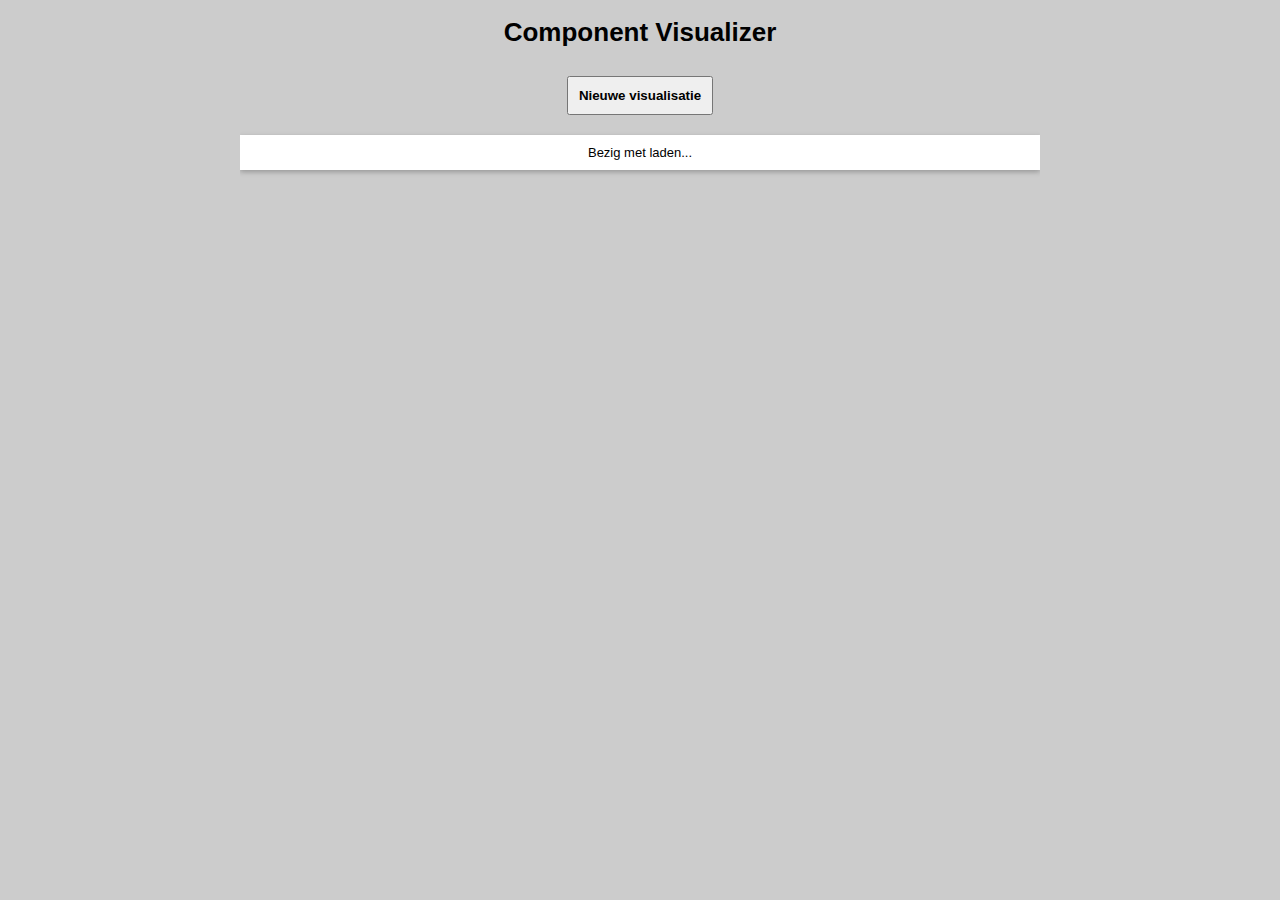
<file: index.html>
﻿<!DOCTYPE html>
<html>
<head>
  <title>Component Visualizer DeLuxe Pro</title>
  <meta name="viewport" content="width=device-width, initial-scale=1, minimum-scale=1, maximum-scale=1, user-scalable=no">
  <meta http-equiv="X-UA-Compatible" content="IE=Edge">

  <style>
    * {
      box-sizing: border-box;
    }

    html {
      height: 100%;
      margin: 0;
      padding: 0;
      overflow: hidden;
    }

    body {
      font: 13px sans-serif;
      position: relative;
      height: 100%;
      margin: 0;
      padding: 0;
      overflow: hidden;
      max-width: 800px;
      margin: 0 auto;
      text-align: center;
      background-color: #CCCCCC;
    }

    a, a:visited {
      color: #444444;
    }

    button {
      margin: 10px 10px 20px 10px;
      padding: 10px;
      font-weight: bold;
      
    }

    #list {
      padding: 10px;
      box-shadow: 0 2px 5px 0 rgba(0,0,0,.26);
      background-color: white;
    }

    table {
      width: 100%;
      table-layout: fixed;
      border-collapse: collapse;
    }

    th {
      padding: 5px 0 5px 0;
    }

    td {
      border-top: solid 1px #CCCCCC;
      padding: 5px 0 5px 0;
    }

    .title {
      text-align: left;
      overflow: hidden;
    }

    .title > a {
      text-overflow: ellipsis;
    }


    .created-on {
      width: 150px;
      text-align: right;
    }

    td.created-on {
      color: #888888;
    }

    td {
      line-height: 25px;
      font-size: 18px;
      position: relative;
    }

    td > a {
      display: block;
      width: 100%;
    }

  </style>
  <link rel="stylesheet" href="style.css" />
</head>
  <body>
    <header>
      <h1>Component Visualizer</h1>
      <button onclick="newVisualization(); return false;">Nieuwe visualisatie</button>
    </header>
    <section>
      <div id="list">
        Bezig met laden...
      </div>
    </section>
    <script>
    
      function newVisualization() {
        document.location = "/graph.html" + (location.search ? (location.search + "&") : "?") + "layout=" + Math.random().toString(36).substr(2, 6);
      } 

      function firebaseLoaded() {

        function getQueryStringParameter(name) {
          name = name.replace(/[\[]/, "\\[").replace(/[\]]/, "\\]");
          var regex = new RegExp("[\\?&]" + name + "=([^&#]*)");
          var results = regex.exec(location.search);
          return results == null ? "" : decodeURIComponent(results[1].replace(/\+/g, " "));
        }

        var d = React.DOM;

        var realm = getQueryStringParameter("realm") || getQueryStringParameter("instance") || "default";
        var rootRef = new window.Firebase("https://entitygraph.firebaseio.com/").child(realm).child("folders/root");
        var filesRef = rootRef.child("files");

        var printDate = function (date) {
          return date.getDate() + "-" + (date.getMonth() + 1) + "-" + date.getFullYear() + " "
          + date.getHours() + ":" + (date.getMinutes() < 10 ? "0" : "") + date.getMinutes();
        };

        var eachKey = function (data, callback) {
          var result = [];
          for(var key in data) {
            result.push(callback(key, data[key]));
          }
          return result;
        };

        var FilesList = React.createClass({
          mixins: [ReactFireMixin],

          getInitialState: function () {
            return { files: {} };
          },

          componentWillMount: function () {
            this.bindAsObject(filesRef.limit(1000), "files");
          },

          render: function () {
            return d.table(null,
              d.thead(null,
                d.tr(null,
                  d.th({ className:"title" }, "Titel"),
                  d.th({ className: "created-on" }, "Aangemaakt op")
                )
              ),
              d.tbody(null, eachKey(this.state.files, function (id, file) {
                return d.tr(null,
                  d.td({ className: "title" },
                    d.a({href:"/graph.html"+(location.search?(location.search+"&"):"?")+"layout="+id}, file.title)
                  ),
                  d.td({ className: "created-on" }, file.created ? printDate(new Date(file.created)) : "?")
                );
              }))
            );
          }
        });

        React.renderComponent(new FilesList(), document.getElementById("list"));
      }
    </script>
    <script src="lib/react.js"></script>
    <script src="lib/reactfire.js"></script>
    <script async src="https://cdn.firebase.com/js/client/1.1.0/firebase.js" onload="firebaseLoaded()"></script>
  </body>
</html>
</file>
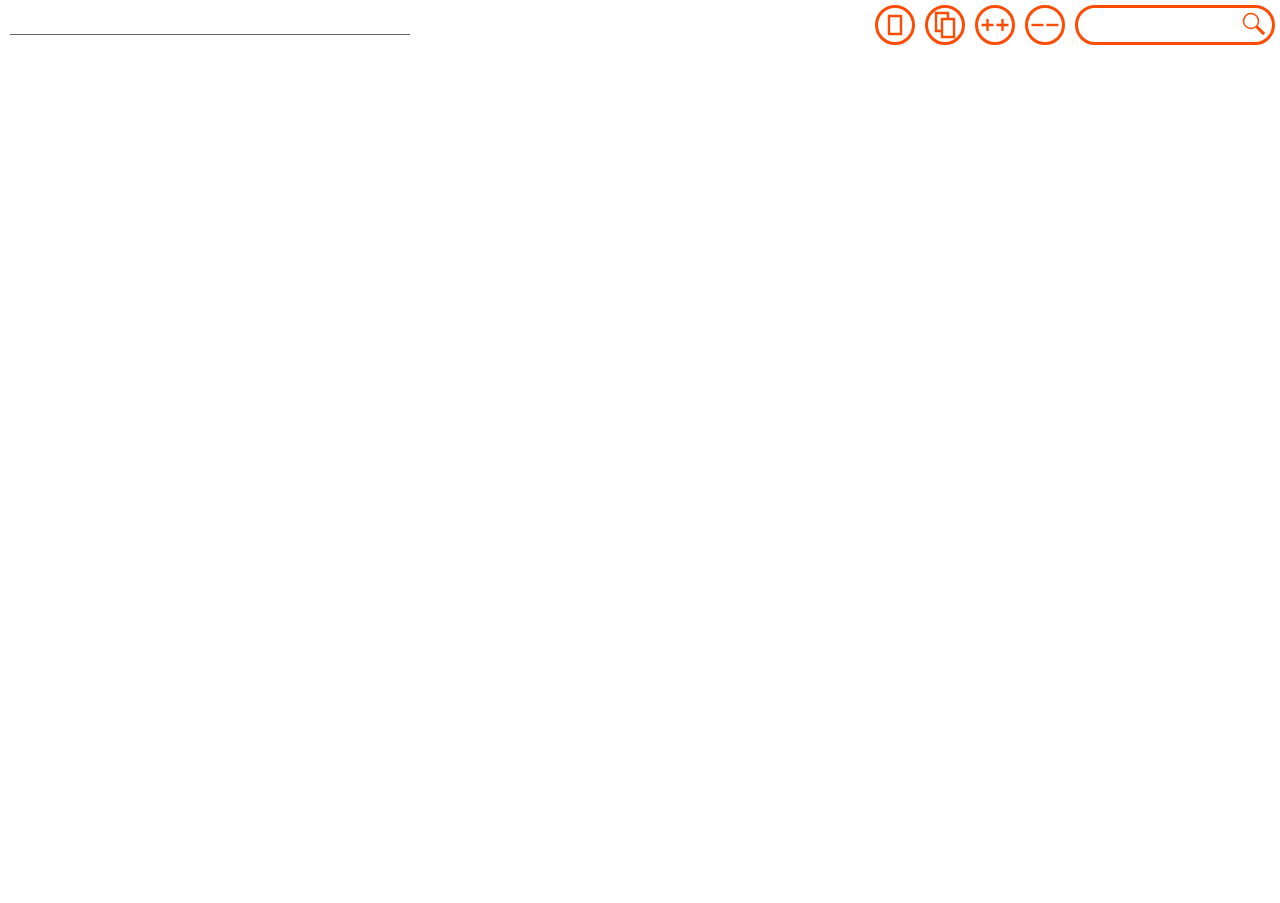
<file: graph.html>
﻿<!DOCTYPE html>
<html>
<head>
<title>Entity Graph test page</title>
  <meta name="viewport" content="width=device-width, initial-scale=1, minimum-scale=1, maximum-scale=1, user-scalable=no">
  <script src="lib/d3.js"></script>
  <script src="https://cdn.firebase.com/js/client/1.1.0/firebase.js"></script>
  <script src="sync-layout.js"></script>
  <style>
    * {
      box-sizing: border-box;
    }

    html {
      height: 100%;
      margin: 0;
      padding: 0;
      overflow: hidden;
    }

    body {
      font: 13px sans-serif;
      position: relative;
      height: 100%;
      margin: 0;
      padding: 0;
      overflow: hidden;
    }
  </style>
  <link rel="stylesheet" href="style.css" />
</head>
<body class="entity-graph">
    
    <script src="graph.js"></script>

    <script>
      
      var entityGraph = window.createEntityGraph(document.body);
      var graphDataLoaded = function (data) {
        window.syncLayout(entityGraph);
        entityGraph.init(data);
      };

      function getQueryStringParameter(name) {
        name = name.replace(/[\[]/, "\\[").replace(/[\]]/, "\\]");
        var regex = new RegExp("[\\?&]" + name + "=([^&#]*)");
        var results = regex.exec(location.search);
        return results == null ? "" : decodeURIComponent(results[1].replace(/\+/g, " "));
      }    
      
      // Read the model= parameter and do a jsonp
      var modelUrl = getQueryStringParameter("model");
      if (modelUrl) {
        if(!/[\w\d\-\.]*/g.test(modelUrl)) {
          throw new Error("Not sure if url is an XSS attack: "+modelUrl);
        }
        d3.select("body").append("script").attr("src", modelUrl);
      }
    </script>
</body>
</html>
</file>
<file: style.css>
.entity-graph .svg-defs {
  position: absolute;
  top: 0;
  left: 0;
  width: 0;
  height: 0;
}

.entity-graph .chart {
  position: absolute;
  top: 0;
  left: 0;
  right: 0;
  bottom: 0;
}

.entity-graph .selected-entity-gradient-from {
  stop-color:rgb(32,32,192);
  stop-opacity:1
}
.entity-graph .selected-entity-gradient-to {
  stop-color:rgb(16,16,128);
  stop-opacity:1
}

.entity-graph .entity-gradient-from {
  stop-color: rgb(192,192,192);
  stop-opacity: 1; 
}
.entity-graph .entity-gradient-to {
  stop-color:rgb(128,128,128);
  stop-opacity:1
}

.entity-graph .role-relation-gradient-from {
  stop-color: rgb(0,0,0); 
  stop-opacity: 0.5
}
.entity-graph .role-relation-gradient-to {
  stop-color:rgb(0,0,0);
  stop-opacity: 0.1
}

.entity-graph .selected-role-relation-gradient-from {
  stop-color: rgb(16,16,128); 
  stop-opacity: 0.5
}
.entity-graph .selected-role-relation-gradient-to {
  stop-color:rgb(16,16,128); 
  stop-opacity: 0.1
}

.entity-graph .chart > svg {
  width: 100%;
  height: 100%;
}

.entity-graph .entity {
  fill: #000;
  cursor: move;
}

.entity-graph .entity .text {
  font-family: Calibri, Candara, Segoe, "Segoe UI", Optima, Arial, sans-serif;
  font-size: 15px;
  fill: white;
}

.entity-graph .link {
  stroke: rgb(128,128,128);
  stroke-width: 2;
}

.entity-graph .link.selected {
  stroke: rgb(16,16,192);
}

.entity-graph .link.one {
  stroke-width: 1;
}

.entity-graph .link.optional {
  stroke-dasharray: 3, 1;
}

.entity-graph .link.role {
  stroke: url(#role-relation-gradient);
  stroke-width: 10;
}

.entity-graph .link.role.selected {
  stroke: url(#selected-role-relation-gradient);
}

.entity-graph .link.parts {
  fill: rgb(128,128,128);
}

.entity-graph .link.parts.selected {
  fill: rgb(16,16,192);
}

.entity-graph .chart > button {
  position: absolute;
  padding: 0;
  border-radius: 50%;
  width: 40px;
  height: 40px;
  border: solid 3px #FF4C05;
  display: inline-block;
  background-color: transparent;
  margin: 5px;
  outline: none;
}

.entity-graph .chart > button > svg {
  position: absolute;
  top: 2px;
  left: 2px;
  width: 30px;
  height: 30px;
}

.entity-graph .chart > button > svg > path {
  fill: none;
  stroke-width: 8;
  stroke: #FF4C05;
}

.entity-graph .focus {
  fill: none;
  stroke-width: 3;
  stroke: #FF4C05;
}

.entity-graph .title {
  position: absolute;
  left: 10px;
  top: 10px;
  height: 25px;
  right: 360px;
  width: calc(90% - 420px);
  border: none;
  font-size: 20px;
  border-bottom: solid 1px #666666;
  color: #666666;
  max-width: 400px;
  outline: none;
}

.entity-graph .create-new {
  right: 360px;
}

.entity-graph .clone {
  right: 310px;
}

.entity-graph .expand-all {
  right: 260px;
}

.entity-graph .collapse-all {
  right: 210px;
}

.entity-graph .search-icon {
  position: absolute;
  right: 14px;
  top: 12px;
  width: 24px;
  height: 24px;
}

.entity-graph .search-icon > svg > circle {
  fill: none;
  stroke-width: 2;
  stroke: #FF4C05;
}

.entity-graph .search-icon > svg > path {
  stroke-width: 4;
  stroke: #FF4C05;
}

.entity-graph .search {
  position: absolute;
  top: 5px;
  right: 5px;
  border-radius: 20px;
  width: 200px;
  min-width: 200px;
  height: 40px;
  border: solid 3px #FF4C05;
  display: inline-block;
  background-color: transparent;
  padding: 0 30px 0 10px;
  font-family: Calibri, Candara, Segoe, "Segoe UI", Optima, Arial, sans-serif;
  font-size: 16px;
  outline: none;
  background-color: white;
}

.entity-graph .search-area {
  position: absolute;
  top: 0;
  bottom: 0;
  right: 0;
  width: 210px;
  border-left: solid 2px black;
  background-color: rgba(0, 0, 0, 0.5);
}

.entity-graph .search-results {
  position: absolute;
  top: 50px;
  bottom: 0;
  right: 0;
  left: 0;
  overflow-x: hidden;
  overflow-y: auto;
}

.entity-graph .search-results > .result {
  height: 36px;
  transition: height 0.3s ease;
  overflow: hidden;
}

.entity-graph .search-results > .result.hidden {
  height: 0;
}

.entity-graph .search-results > .result > .result-inner {
  padding: 3px 4px;
}

.entity-graph .search-results > .result > .result-inner > button {
  display: block;
  border: 0;
  background-color: white;
  padding: 5px;
  height: 30px;
  width: 100%;
  overflow: hidden;
  white-space: nowrap;
  text-overflow: ellipsis;
  text-align: left;
  outline: none;
}

.entity-graph .search-results > .result.active > .result-inner > button {
  background-color: #8888FF;
}

.entity-graph .search-results > .result > .result-inner > button:hover {
  background-color: #CCCCCC;
}

.entity-graph .search-results > .result > .result-inner > button:active {
  background-color: #AAAAAA;
}
</file>
